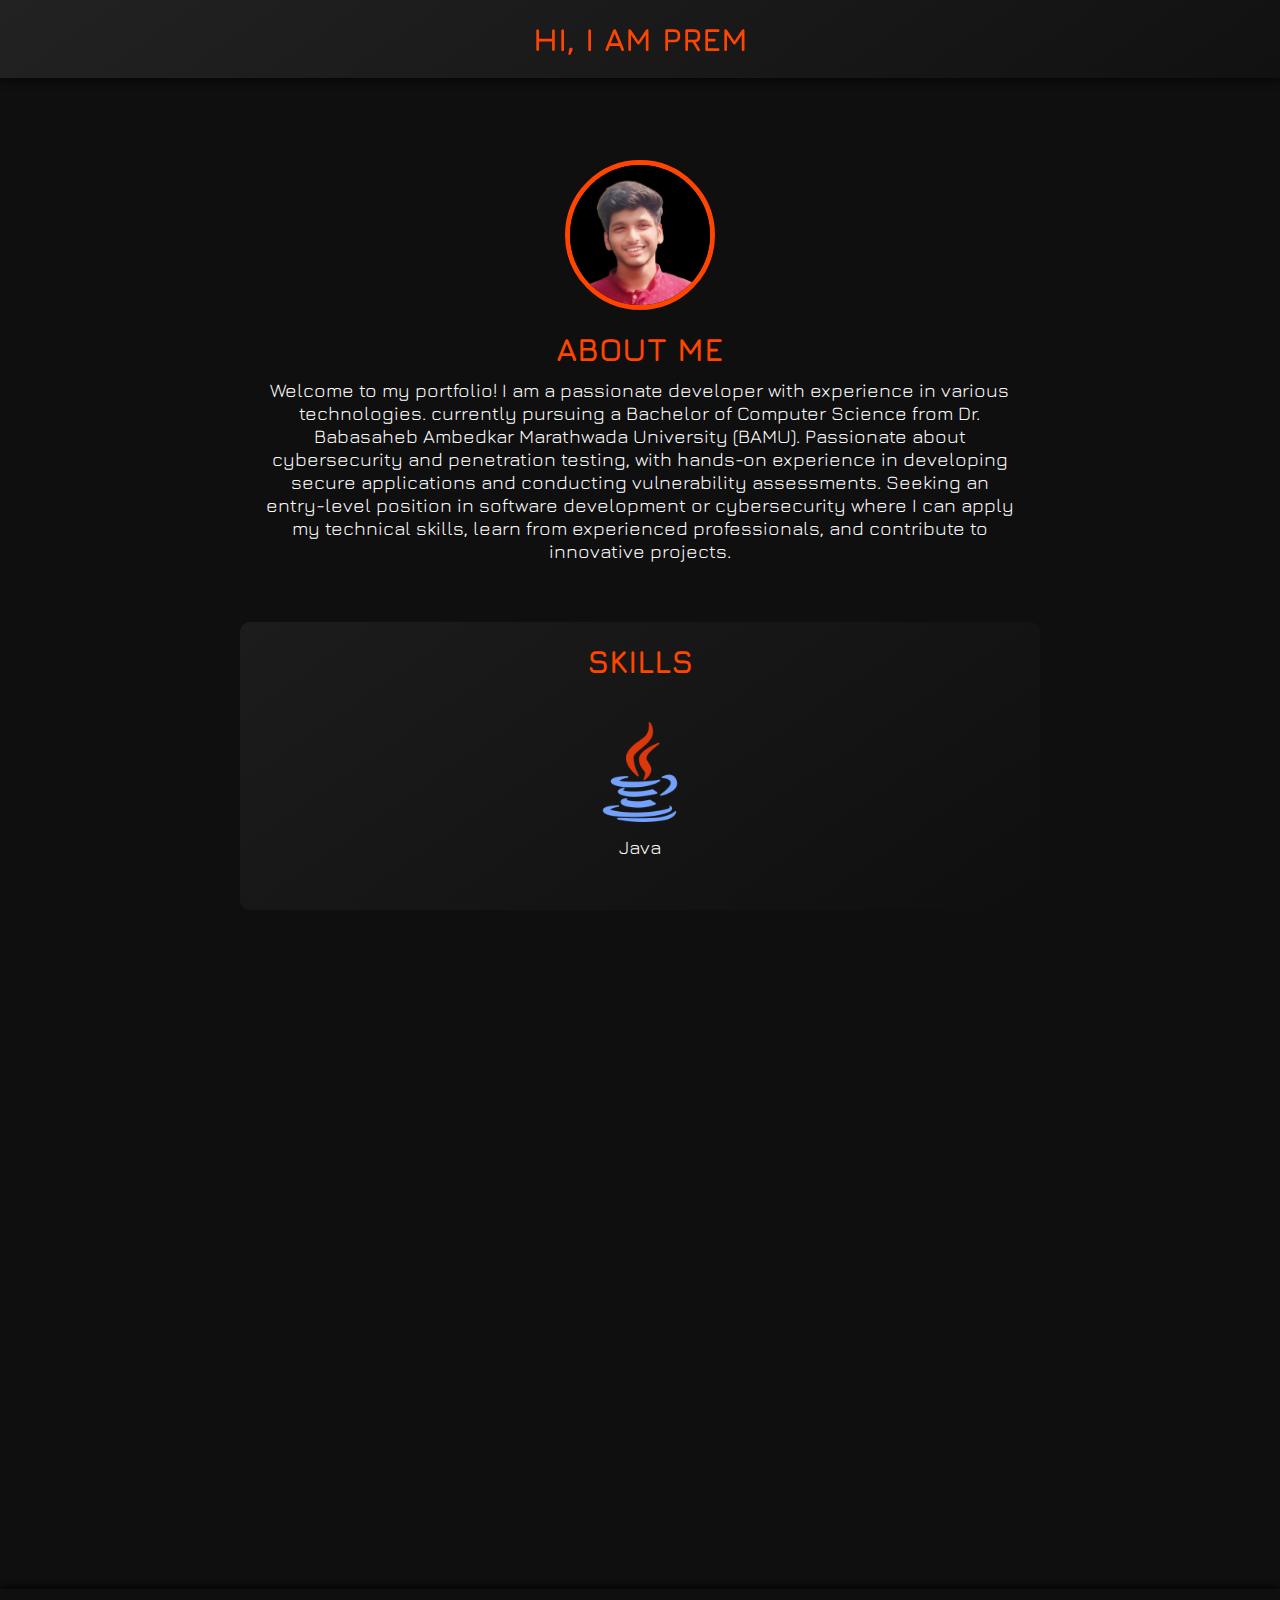
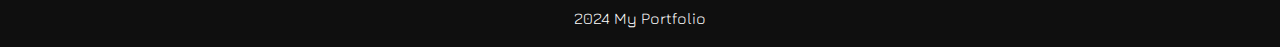
<file: WebDevlopement/PortFolio/index.html>
<!DOCTYPE html>
<html lang="en">
<head>
    <meta charset="UTF-8">
    <meta name="viewport" content="width=device-width, initial-scale=1.0">
    <title>My Portfolio</title>
    <link rel="stylesheet" href="home_page.css">
    <link rel="stylesheet" href="https://cdnjs.cloudflare.com/ajax/libs/font-awesome/6.1.1/css/all.min.css">
    <link rel="preconnect" href="https://fonts.googleapis.com">
    <link rel="preconnect" href="https://fonts.gstatic.com" crossorigin>
    <link href="https://fonts.googleapis.com/css2?family=Jura:wght@300..700&display=swap" rel="stylesheet">
</head>
<body>
    <div class="container">
        <div class="header">
            <h1>Hi, I am Prem</h1>
        </div>
        <div class="content">
            <section id="about" class="section about">
                <div class="profile-photo-container">
                    <img src="me.jpeg" alt="My Photo" class="profile-photo">
                </div>
                <h2>About Me</h2>
                <p>Welcome to my portfolio! I am a passionate developer with experience in various technologies.
                 currently pursuing a Bachelor of Computer Science from Dr. Babasaheb Ambedkar Marathwada University (BAMU). Passionate about cybersecurity and penetration testing, with hands-on experience in developing secure applications and conducting vulnerability assessments. Seeking an entry-level position in software development or cybersecurity where I can apply my technical skills, learn from experienced professionals, and contribute to innovative projects.
                </p>
            </section>
            <div class="section skills">
                <h2>Skills</h2>
                <div class="skill-container">
                    <div class="skill-item" id="skill1">
                        <img src="java.png" alt="Java Logo">
                        <p>Java</p>
                    </div>
                    <div class="skill-item" id="skill2">
                        <img src="aws_real.png" alt="AWS Logo">
                        <p>AWS</p>
                    </div>
                    <div class="skill-item" id="skill3">
                        <img src="hacker.png" alt="Penetration Testing Logo">
                        <p>Penetration Testing</p>
                    </div>
                    <div class="skill-item" id="skill4">
                        <img src="network.png" alt="Network Security Logo">
                        <p>Network Security</p>
                    </div>
                    <div class="skill-item" id="skill5">
                        <img src="react.png" alt="React Logo">
                        <p>React</p>
                    </div>
                    <div class="skill-item" id="skill6">
                        <img src="angular.png" alt="Angular Logo">
                        <p>Angular</p>
                    </div>
                    <div class="skill-item" id="skill7">
                        <img src="database.png" alt="MySQL Logo">
                        <p>MySQL</p>
                    </div>
                    <div class="skill-item" id="skill8">
                        <img src="elephant.png" alt="PostgreSQL Logo">
                        <p>PostgreSQL</p>
                    </div>
                    <div class="skill-item" id="skill9">
                        <img src="python.png" alt="Python Logo">
                        <p>Python</p>
                    </div>
                    <div class="skill-item" id="skill10">
                        <img src="linux.png" alt="Linux Logo">
                        <p>Linux</p>
                    </div>
                    <div class="skill-item" id="skill11">
                        <img src="php.png" alt="php Logo">
                        <p>php</p>
                    </div>
                    <div class="skill-item" id="skill12">
                        <img src="c.png" alt="c Logo">
                        <p>C</p>
                    </div>
                    <div class="skill-item" id="skill13">
                        <img src="cpp.png" alt="cpp Logo">
                        <p>C++</p>
                    </div>
                </div>
                <!-- Add more skill items as needed -->
            </div>
            
            </div>
    </div>
</div>
<section id="projects" class="section projects">
    <h2>Projects</h2>
    <div class="project-container">
        <div class="project active" id="project1">
            <h3>Session Extractor Tool</h3>
            <p>
                Developed a session extractor tool using Python to capture and analyze session data.
                • Implemented features for extracting session details from network traffic.
                • Used Wireshark and custom scripts to automate the extraction process.
                • Conducted testing to validate the accuracy and efficiency of the tool.
            </p>
        </div>
        <div class="project" id="project2">
            <h3>Survey Room</h3>
            <p>
                Survey Room is an interactive platform designed for seamless survey creation and analysis. 
                Users can easily design custom surveys with various question types and collect real-time feedback.
            </p>
        </div>
        <div class="project" id="project3">
            <h3>Hospital Management System</h3>
            <p>
                Developed a comprehensive hospital management system using Java and Spring.
                Features included patient registration, appointment scheduling, and medical records management.
                Ensured data security and compliance with healthcare regulations.
                Integrated a billing module for handling payments and invoices.
            </p>
        </div>
        <div class="project" id="project4">
            <h3>Network Security Monitoring Tool</h3>
            <p>
                Created a tool using Python and Wireshark for monitoring network traffic and detecting anomalies.
                Implemented features for logging, analyzing, and reporting suspicious activities.
                Conducted extensive testing to ensure tool reliability and accuracy.
            </p>
        </div>
        <div class="project" id="project5">
            <h3>Library Management System</h3>
            <p>
                Designed and developed a Java-based application for managing library operations.
                Included functionalities for book issuance, return, and inventory management.
                Integrated MySQL database for efficient data storage and retrieval.
                Tested the application for performance and security issues.
            </p>
        </div>
        <div class="project" id="project6">
            <h3>Artistry Unbound</h3>
            <p>
                "Artistry Unbound," my art portfolio built with HTML, CSS, JavaScript, and React.
                 Explore my artwork through a responsive, interactive gallery with smooth animations.
                 Your feedback is valued and securely stored in an SQLite3 database.
                 Each piece is displayed with fixed borders and download prevention to protect my work. 
                Enjoy the art and share your thoughts!
            </p>
        </div>
        <div class="project" id="project7">
            <h3>TubeSnapper</h3>
            <p>
                "TubeSnapper," a sleek and ad-free YouTube MP4 downloader. 
                Built with Python, TubeSnapper offers a clean and user-friendly interface
                 that lets you download videos in the quality you desire. Enjoy a seamless experience 
                 without the hassle of ads, 
                making it easy to save your favorite YouTube videos for offline viewing.
            </p>
        </div>
        
    </div>
    <div class="project-nav">
        <button id="prevProject">Previous</button>
        <button id="nextProject">Next</button>
    </div>
</section>


            <section id="contact" class="section contact">
                <h2>Contact</h2>
                
                <div class="contact-icons">
                    <a href="mailto:mankars130@gmail.com" class="social-icon"><i class="fas fa-envelope"></i></a>
                    <a href="https://www.linkedin.com/in/prem-mankar-1447852b8?utm_source=share&utm_campaign=share_via&utm_content=profile&utm_medium=android_app" target="_blank" class="social-icon"><i class="fab fa-linkedin"></i></a>
                    <a href="https://x.com/prem_manka67905?t=lROjXSI0T7B3zf2Ehf302A&s=09" target="_blank" class="social-icon"><i class="fab fa-twitter"></i></a>
                    <a href="https://github.com/PremMankar01" target="_blank" class="social-icon"><i class="fab fa-github"></i></a>
                    <a href="https://www.instagram.com/prem0x01?igsh=MXhyYnh2Y2F2anpudw==" target="_blank" class="social-icon"><i class="fab fa-instagram"></i></a>
                </div>
            </section>
        <div class="footer">
            <p> 2024 My Portfolio</p>
        </div>
    </div>
    <script src="home.js"></script>
    
</body>
</html>
</file>
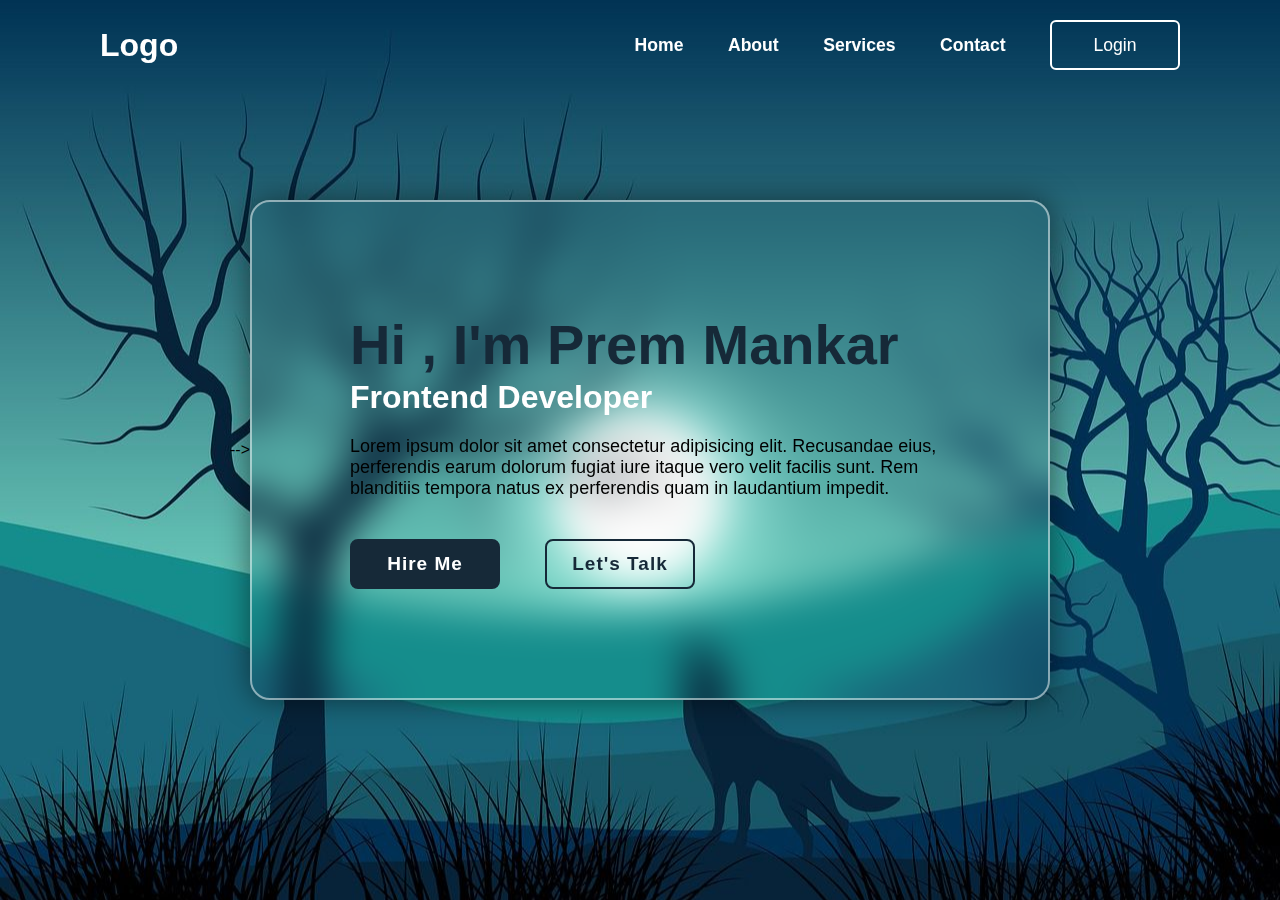
<file: WebDevlopement/practice/practice2.html>
<!DOCTYPE html>
<html>
    <head>
        <meta charset="UTF-8">
        <meta https-equvi="X-UA-Compatible" content="IE=E=edge">
        <meta name="viewport" content="Width=device-width,initial-scale=1.0">
        <title>About Page</title>
        <link rel="stylesheet" href="practice2.css">
    </head>
    <body> 
    
        </header> -->
        <header>
            <h2 class="logo">Logo</h2>
            <nav class="navigation">
                <a href="http://127.0.0.1:3000/html practice/practice1.html">Home</a>
                <a href="#">About</a>
                <a href="http://127.0.0.1:3000/html practice/practice3.html">Services</a>
                <a href="#">Contact</a>
                <button class="btnLogin-popup">Login</button>
            </nav>
        </header>


        <div class="wrapper">

        <section class="home">
            <div class="home-content">
                <h1>Hi , I'm Prem Mankar</h1>
                <h3>Frontend Developer</h3>
                <p>Lorem ipsum dolor sit amet consectetur adipisicing elit. Recusandae eius, perferendis earum dolorum fugiat iure itaque vero velit facilis sunt. Rem blanditiis tempora natus ex perferendis quam in laudantium impedit.

                </p>
                <div class="btn-box">
                    <a href="#">Hire Me</a>
                    <a href="#">Let's Talk</a>
                </div>
            </div>

            <div class="home-sci">
                <a href="#"></a>
                <a href="#"></a>
                <a href="#"></a>
            </div>
        </div>
        </section>
    </body>
</html>
</file>
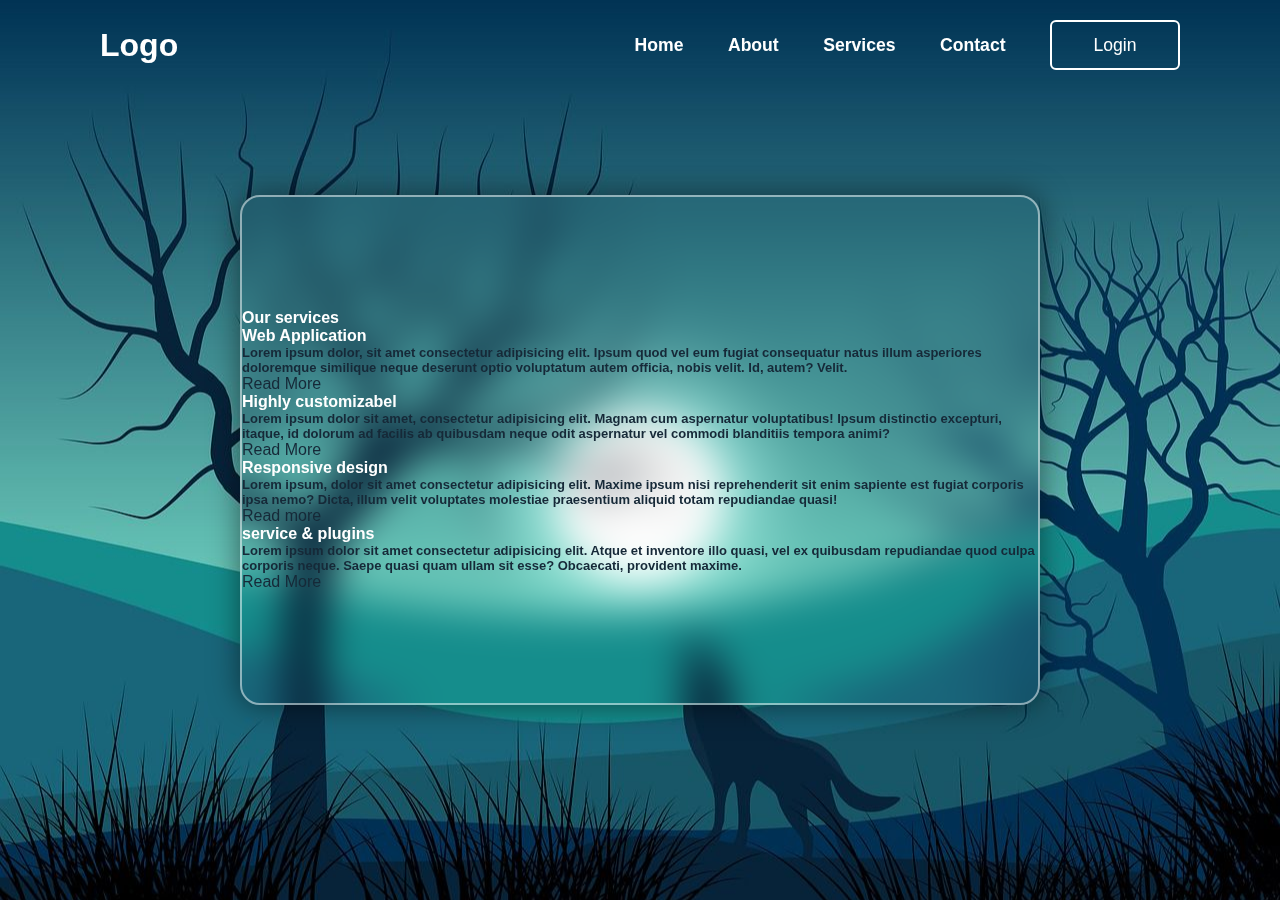
<file: WebDevlopement/practice/practice3.html>
<DOCTYPE html>
    <html lang="en">  
    
    <head> 
        <meta charset="UTF-8">
        <meta https-equvi="X-UA-Compatible" content="IE=E=edge">
        <meta name="viewport" content="Width=device-width,initial-scale=1.0">
        <title>Our Services</title>
        <link rel="stylesheet" href="practice3.css">
    </head>
    
    <body> 
    


        
        <header>
            <h2 class="logo">Logo</h2>
            <nav class="navigation">
                <a href="#">Home</a>
                <a href="http://127.0.0.1:3000/html practice/practice2.html">About</a>
                <a href="#">Services</a>
                <a href="#">Contact</a>
                <button class="btnLogin-popup">Login</button>
            </nav>
        </header>
        <div class="wrapper">
            <span class="icon-close"><ion-icon name="close-outline"></ion-icon></span>
            <section class="services-grid pb-5 pt-5">
                <div class="container">
                    <div class="row">
                        <div class="col -x1-12 text-center mb-4">
                            <div class="service-titel">
                                <h4>Our services</h4>
                            </div>
                        </div>
                    </div>
                <div class="row">
                    <div class="col-lg-4 col-md-6 text-center mb-3">
                        <div class="service-wrap">
                            <div class="services-icon">
                                <i class="fas fa-layer-group"></i>
                            </div>
                            <h4>Web Application</h4>
                            <p>Lorem ipsum dolor, sit amet consectetur adipisicing elit. Ipsum quod vel eum fugiat consequatur natus illum asperiores doloremque similique neque deserunt optio voluptatum autem officia, nobis velit. Id, autem? Velit.</p>
                            <a href="#">Read More</a>
                        </div>
                    </div>
                    <div class="col-lg-4 col-md-6 text-center mb-3">
                        <div class="service-wrap">
                            <div class="service-icon">
                                <i class="far fa-chart-bar"></i>
                            </div>
                            <h4>Highly customizabel</h4>
                            <p>Lorem ipsum dolor sit amet, consectetur adipisicing elit. Magnam cum aspernatur voluptatibus! Ipsum distinctio excepturi, itaque, id dolorum ad facilis ab quibusdam neque odit aspernatur vel commodi blanditiis tempora animi?</p>
                            <a href="#">Read More</a>
                        </div>
                    </div>
                    <div class="col-lg-4 col-md-6 text-center mb-3">
                        <div class="services-wrap">
                            <div class="services-icon">
                                <i class="fas fa-database"></i>
                                
                            </div>
                            <h4>Responsive design</h4>
                            <p>Lorem ipsum, dolor sit amet consectetur adipisicing elit. Maxime ipsum nisi reprehenderit sit enim sapiente est fugiat corporis ipsa nemo? Dicta, illum velit voluptates molestiae praesentium aliquid totam repudiandae quasi!</p>
                            <a href="#">Read more</a>
    
                        </div>
                    </div>
                    <div class="col-lg-4 col-md-6 text-center mb-3">
                        <div class="service-wrap">
                            <div class="service-icon">
                                <i class="fas fa-cogs"></i>
                            </div>
                            <h4>service & plugins</h4>
                            <p>Lorem ipsum dolor sit amet consectetur adipisicing elit. Atque et inventore illo quasi, vel ex quibusdam repudiandae quod culpa corporis neque. Saepe quasi quam ullam sit esse? Obcaecati, provident maxime.</p>
                            <a href="#">Read More</a>
                            
                        </div>
                    </div>
    
    
                        </div>
                    </div>
    
                        </div>
                    </div>
                    </div>
                </div>
            </div>
        </div>
    </div>
        </section>
    </body>
</file>
<file: WebDevlopement/PortFolio/home_page.css>
* {
    margin: 0;
    padding: 0;
    box-sizing: border-box;
}

body {
    font-family: "Jura", sans-serif;
    background-color: #0f0f0f;
    color: #fff;
    overflow-x: hidden;
}

/* <uniquifier>: Use a unique and descriptive class name
 <weight>: Use a value from 300 to 700*/

.jura-uniquifier {
  font-family: "Jura", sans-serif;
  font-optical-sizing: auto;
  font-weight: 355px;
  font-style: normal;
}
/*
.press-start-2p-regular {
    font-family: "Press Start 2P", system-ui;
    font-weight: 400;
    font-style: normal;
  }
  

.kalam-light {
    font-family: "Kalam", cursive;
    font-weight: 300;
    font-style: normal;
  }
  
  .kalam-regular {
    font-family: "Kalam", cursive;
    font-weight: 400;
    font-style: normal;
  }
  
  .kalam-bold {
    font-family: "Kalam", cursive;
    font-weight: 700;
    font-style: normal;
  }
*/
  .container {
    display: flex;
    flex-direction: column;
    align-items: center;
    text-align: center;
    padding: 20px;
}

.header {
    width: 100%;
    padding: 20px;
    background: linear-gradient(145deg, #222, #111);
    text-align: center;
    position: fixed;
    top: 0;
    left: 0;
    right: 0;
    z-index: 1000;
    box-shadow: 0 4px 6px rgba(0, 0, 0, 0.5);
}

.header h1 {
    color: #ff4500;
    font-size: 2em;
    text-transform: uppercase;
    animation: slideInDown 1s ease-out;
}

.content {
    width: 100%;
    max-width: 800px;
    margin: 120px 0 20px 0; /* Adjusted for fixed header */
}

.section {
    padding: 20px;
    background-color:linear-gradient(145deg, #1c1c1c, #0f0f0f);
    border-radius: 10px;
    margin-bottom: 20px;
    opacity: 0;
    transform: translateY(50px);
    transition: all 0.5s ease-out;
}

.section.visible {
    opacity: 1;
    transform: translateY(0);
}

.section h2 {
    font-size: 2em;
    text-transform: uppercase;
    color: #ff4500;
    margin-bottom: 10px;
    animation: fadeInUp 1s ease-out;
}

.section p, .section ul, .section a {
    font-size: 1.2em;
    animation: fadeInUp 1.2s ease-out;
}

.section a {
    color: #ff4500;
    text-decoration: none;
}

.section a:hover {
    text-decoration: underline;
}

/* Skill Section Styles */
.skills {
    position: relative;
    text-align: center;
    background: linear-gradient(145deg, #1c1c1c, #0f0f0f);
    border-radius: 10px;
    padding: 20px;
    margin-bottom: 20px;
}

.skill-container {
    position: relative;
    height: 200px; /* Adjust based on your design */
}

.skill-item {
    position: absolute;
    top: 50%;
    left: 50%;
    transform: translate(-50%, -50%);
    opacity: 0;
    transition: opacity 1s ease;
}

.skill-item img {
    width: 100px; /* Adjust based on your design */
    height: auto;
    margin-bottom: 10px;
}

.skill-item p {
    font-size: 1.2em;
    color: #ffffff;
}

/* Animation Keyframes */
@keyframes fadeInOut {
    0%, 100% {
        opacity: 0;
    }
    50% {
        opacity: 1;
    }
}


.footer {
    margin-top: 20px;
    padding: 20px;
    background-color: background: linear-gradient(145deg, #222, #111);
    width: 100%;
    box-shadow: 0 -4px 6px rgba(0, 0, 0, 0.5);
    text-align: center;
    
    bottom: 0;
}

/*
.project {
    margin-bottom: 20px;
}

.project h3 {
    font-size: 1.5em;
    color: #ff4500;
    margin-bottom: 5px;
    animation: fadeInUp 1.2s ease-out;
}
*/
/*
.projects {
    position: relative;
    text-align: center;
    background: linear-gradient(145deg, #1c1c1c, #0f0f0f);
    border-radius: 10px;
    padding: 20px;
    margin-bottom: 20px;
}

.project-container {
    position: relative;
    height: auto;  Let the height adjust automatically 
    min-height: 300px; Set a minimum height for smaller screens 
    display: flex;
    justify-content: center;
    align-items: center;
    overflow: hidden;
}

.project-item {
    position: absolute;
    opacity: 0;
    transition: opacity 1s ease;
    max-width: 100%; Make sure it doesn't exceed the container's width 
    padding: 20px;
    box-sizing: border-box;
}

.project-item h3, .project-item p {
    color: #ffffff;  White color for project description 
}

.project-nav {
    margin-top: 20px;
}

.project-nav button {
    background: #ff4500;
    color: #fff;
    border: none;
    padding: 10px 20px;
    cursor: pointer;
    border-radius: 5px;
    margin: 0 5px;
    transition: background 0.3s;
}

.project-nav button:hover {
    background: #e03d00;
}

 Media Queries for responsiveness 
@media (max-width: 768px) {
    .project-container {
        min-height: 200px;
    }

    .project-item p {
        font-size: 0.9em;
    }

    .project-nav button {
        padding: 8px 16px;
    }
}

*/
.projects {
    position: relative;
    text-align: center;
    background: linear-gradient(145deg, #1c1c1c, #0f0f0f);
    border-radius: 10px;
    padding: 20px;
    margin-bottom: 20px;
    overflow: hidden; /* Hide overflow to manage swipe animation */
}

.project-container {
    position: relative;
    height: auto; /* Let the height adjust automatically */
    min-height: 300px; /* Set a minimum height for smaller screens */
    display: flex;
    justify-content: center;
    align-items: center;
    overflow: hidden; /* Hide overflow to manage swipe animation */
}

.project {
    position: absolute;
    top: 0;
    left: 100%;
    width: 100%;
    max-width: 100%; /* Make sure it doesn't exceed the container's width */
    transition: left 0.6s ease, opacity 0.6s ease;
    opacity: 0;
    padding: 20px;
    box-sizing: border-box;
    transform: scale(0.8);
}

.project.active {
    left: 0;
    opacity: 1;
    transform: scale(1);
}

.project.exiting {
    left: -100%;
    opacity: 0;
    transform: scale(0.8);
}

.project h3 {
    font-size: 1.5em;
    color: #ffffff;
    margin-bottom: 5px;
    animation: fadeInUp 1.2s ease-out;
    word-wrap: break-word; /* Prevent overflow */
}

.project p {
    color: #ffffff;
    word-wrap: break-word; /* Prevent overflow */
}

.project-nav {
    margin-top: 20px;
    display: flex;
    justify-content: center;
}

.project-nav button {
    background-color: #ff4500;
    color: white;
    border: none;
    padding: 10px 20px;
    cursor: pointer;
    margin: 0 10px;
    border-radius: 5px;
    transition: background-color 0.3s;
}

.project-nav button:hover {
    background-color: #e03e00;
}

.project-nav button:disabled {
    background-color: #c5794d; /* Color for disabled button */
    cursor: not-allowed;
}

/* Media Queries for responsiveness */
@media (max-width: 768px) {
    .projects {
        padding: 10px;
    }

    .project-container {
        min-height: 200px;
    }

    .project p {
        font-size: 0.9em;
    }

    .project-nav button {
        padding: 8px 16px;
        margin: 0 5px;
    }
}





/* Profile Photo Styles */
.profile-photo-container {
    width: 150px;
    height: 150px;
    margin: 0 auto 20px;
    border-radius: 50%;
    overflow: hidden;
    border: 5px solid #ff4500;
    animation: zoomIn 1s ease-out;
}

/* Media Queries for responsiveness */
@media (max-width: 768px) {
    .project-container {
        min-height: 200px;
    }

    .project-item p {
        font-size: 0.9em;
    }

    .project-nav button {
        padding: 8px 16px;
    }
}

.profile-photo {
    width: 100%;
    height: 100%;
    object-fit: cover;
}

.contact {
    text-align: center;
    background: linear-gradient(145deg, #1c1c1c, #0f0f0f);
    border-radius: 10px;
    padding: 20px;
    margin-bottom: 20px;
}

.contact h2 {
    color: #ff4500;
    margin-bottom: 20px;
}

.contact-icons {
    display: flex;
    justify-content: center;
    align-items: center;
    flex-wrap: wrap;
    gap: 20px; /* Adjust the gap between icons */
}

.contact-icons a {
    color: #ffffff; /* Set icon color to white */
    font-size: 2em; /* Adjust the icon size */
    transition: color 0.3s;
}

.contact-icons a:hover {
    color: #ff4500; /* Change color on hover */
}

/* Media Queries for responsiveness */
@media (max-width: 768px) {
    .contact-icons a {
        font-size: 1.5em; /* Adjust icon size for smaller screens */
    }
}


@keyframes slideInDown {
    from {
        transform: translateY(-100%);
    }
    to {
        transform: translateY(0);
    }
}

@keyframes fadeInUp {
    from {
        opacity: 0;
        transform: translateY(20px);
    }
    to {
        opacity: 1;
        transform: translateY(0);
    }
}

@keyframes zoomIn {
    from {
        transform: scale(0);
    }
    to {
        transform: scale(1);
    }
}

@media (min-width: 600px) {
    .content {
        display: grid;
        grid-template-columns: 1fr 1fr;
        gap: 20px;
    }

    .content .section {
        grid-column: span 2;
    }
}

@media (min-width: 900px) {
    .content {
        grid-template-columns: 1fr 1fr 1fr;
    }

    .content .section {
        grid-column: span 3;
    }
}
</file>
<file: WebDevlopement/practice/practice2.css>
@import url(https://fonts.google.com/);


* {
    margin: 0;
    padding: 0;
    box-sizing: border-box;
    font-family: 'Poppins',sans-serif;

}

body {
    display: flex;
    justify-content: center;
    align-items: center;
    min-height: 100vh;
    background-size: cover;
    background-position: center;
    background-image: url('wolf.jfif');
}



header{
    position: fixed;
    top: 0;
    left: 0;
    width: 100%;
    padding: 20px 100px;
    display: flex;
    justify-content: space-between;
    align-items: center;
    z-index: 99;
}


.logo {
    font-size: 2em;
    color: #fff;
    user-select: none;
    text-decoration: none;
    font-weight: 600;
}


.navigation a{
    position: relative;
    font-size: 1.1em;
    color: #fff;
    text-decoration: none;
    font-weight: 700;
    margin-left: 40px;
}


.navigation .btnLogin-popup {
    width: 130px;
    height: 50px;
    background: transparent;
    border: 2px solid #fff;
    outline: none;
    border-radius: 6px;
    cursor:pointer;
    font-size: 1.1em;
    color: #fff;
    font-weight: 500;
    margin-left: 40px;
    transition: .5s;

}

.navigation  a::after {
    content: '';
    position: absolute;
    left: 0;
    bottom: -6px;
    width: 100%;
    height: 3px;
    background: #fff;
    border-radius: 5px;
    transform-origin: right;
    transform: scaleX(0);
    transition: transform .5s;

}
.navigation a:hover::after{
    transform-origin: left;
    transform: scaleX(1);
}


.navigation .btnlogin-popup:hover{
    background: #fff;
    color: #162938;
}

.wrapper{
    position: relative;
    width: 800px;
    height: 500px;
    background: transparent;
    border: 2px solid rgba(255,255,255, .5);
    border-radius: 20px;
    backdrop-filter: blur(20px);
    box-shadow: 0 0 30px rgba(0,0,0, .5);
    display: flex;
    justify-content: center;
    align-items: center;
    overflow: hidden;
    transition: height .2s ease;
}
.home {
    height: 100vh;
    display: flex;
    align-items: center;
    padding: 0 10%;
}

.home-content { 
    max-width: 600px;
}

.home-content h1 {
    color: #162938;
    font-size: 56px;
    font-weight: 700;
    line-height: 1.2;
}

.home-content h3 {
    font-size: 32px;
    font-weight: 700;
    color: #fff;
}

.home-content p {
    font-size: 18px;
    margin: 20px 0 40px;
}

.home-content .btn-box {
    display: flex;
    justify-content: space-between;
    width: 345px;
    height: 50px;
}

.btn-box a {
    position: relative;
    display: inline-flex;
    justify-content: center;
    align-items: center;
    width: 150px;
    height: 100%;
    background: #162938;
    border: 2px solid #162938;
    border-radius: 8px;
    font-size: 19px;
    color: #fff;
    text-decoration: none;
    font-weight: 600;
    letter-spacing: 1px;
    z-index: 1;
    overflow: hidden;
    transition: .5;
}

.btn-box a:hover {
    background: transparent;
    transition:.5 ;
    



}


.btn-box a:nth-child(2) {
    background: transparent;
    color: #162938;
}

.btn-box a:nth-child(2):hover {
    color: #fff;
}

.btn-box a:nth-child(2)::before {
    background: #162938;
}

.btn-box a::before {
    content: '';
    position: absolute;
    top: 0;
    left: 0;
    width: 0;
    height: 100%;
    background: #162938;
    z-index: -1;
    transition: .5;
}

.btn-box a:hover::before {
    width: 100%;
}
</file>
<file: WebDevlopement/practice/practice3.css>
*{
    margin: 0;
    padding: 0;
    box-sizing: border-box;
    font-family: 'Poppins', sans-serif;
}
body{
    display: flex;
    justify-content: center;
    align-items: center;
    min-height: 100vh;
    background-size: cover;
    background-position: center;
    background-image: url('wolf.jfif');
}
p{
    color: #162938;
    display: block;
    align-items: center;
    font-size: 13px;
    font-weight: 700;

}
h4{
    color: #fff;
}
a{
    text-decoration: none;
    color: #162938;
}

header{
    position: fixed;
    top: 0;
    left: 0;
    width: 100%;
    padding: 20px 100px;
    display: flex;
    justify-content: space-between;
    align-items: center;
    z-index: 99;
}
.logo{
    font-size: 2em;
    color: #fff;
    user-select: none;
}
.navigation a{
    position: relative;
    font-size: 1.1em;
    color: #fff;
    text-decoration: none;
    font-weight: 700;
    margin-left: 40px;
}
.navigation .btnLogin-popup {
    width: 130px;
    height: 50px;
    background: transparent;
    border: 2px solid #fff;
    outline: none;
    border-radius: 6px;
    cursor:pointer;
    font-size: 1.1em;
    color: #fff;
    font-weight: 500;
    margin-left: 40px;
    transition: .5s;

}





.navigation  a::after{
    content: '';
    position: absolute;
    left: 0;
    bottom: -6px;
    width: 100%;
    height: 3px;
    background: #fff;
    border-radius: 5px;
    transform-origin: right;
    transform: scaleX(0);
    transition: transform .5s;

}
.navigation a:hover::after{
    transform-origin: left;
    transform: scaleX(1);
}


.navigation .btnlogin-popup:hover{
    background: #fff;
    color: #162938;
}
.wrapper{
    position: relative;
    width: 800px;
    height: 510px;
    background: transparent;
    border: 2px solid rgba(255,255,255, .5);
    border-radius: 20px;
    backdrop-filter: blur(20px);
    box-shadow: 0 0 30px rgba(0,0,0, .5);
    display: flex;
    justify-content: center;
    align-items: center;
    overflow: hidden;
    transition: height .2s ease;
}

.wrapper .active {
    height: 520px;
}

.wrapper .form-box {
    width: 100px;
    padding: 40px;
}

.wrapper .former-box.register{
    position: absolute;
    transform: translateX(400px);
}

.wrapper .former-box.login {
    /* display: none;*/
}
.wrapper .active .former-box.login {
    transition: none;
    transform: translateX(400px);
}


/*.wrapper .icon-close {
    position: absolute;
    top: 0;
    right: 0;
    width: 45px;
    height: 45px;
    background: #162938;
    font-size: 2em;
    color: #fff;
    display: flex;
    justify-content: center;
    align-items: center;
    border-bottom-left-radius: 20px;
    cursor: pointer;
    z-index: 1;
}
*/

.service-grid {
    background:#fff ;
}
.service-titel h4 {
    position: relative;
    display: inline-block;
}
.service-icon{
    position: relative;
}
</file>
